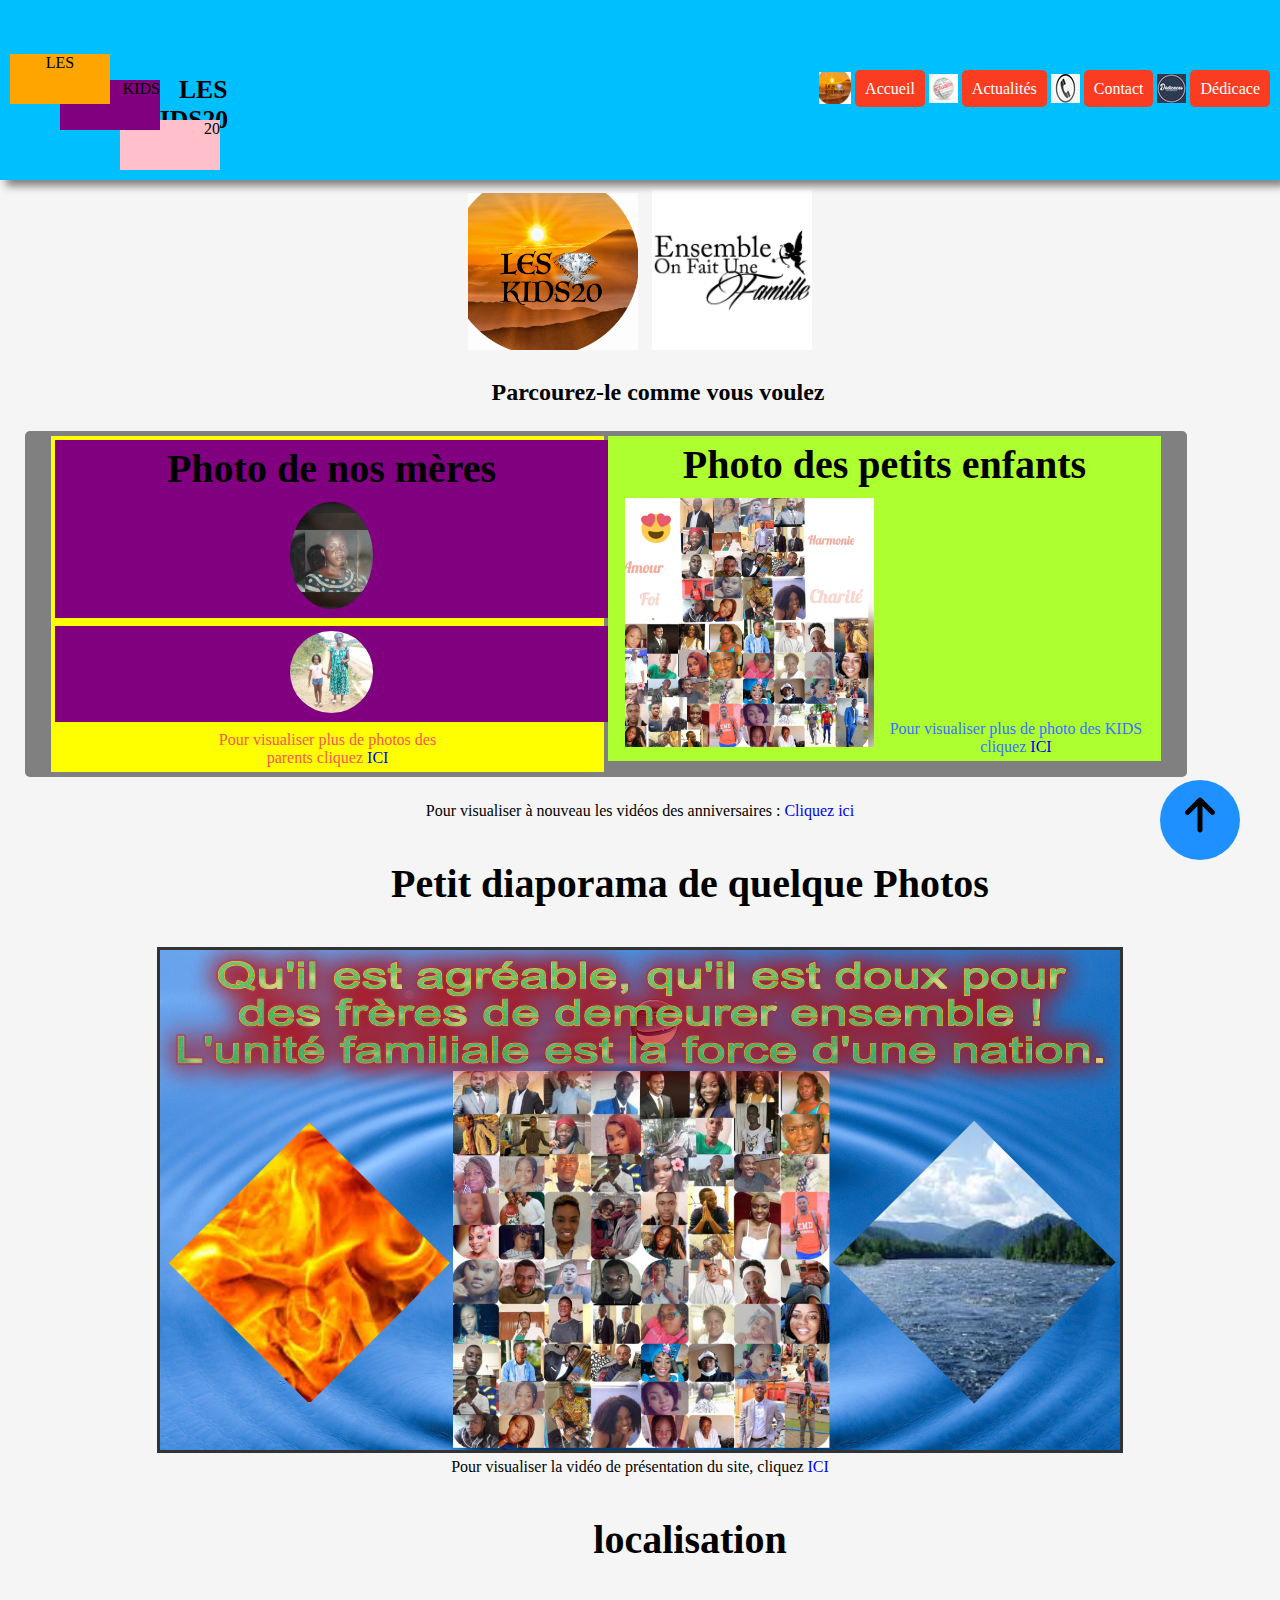
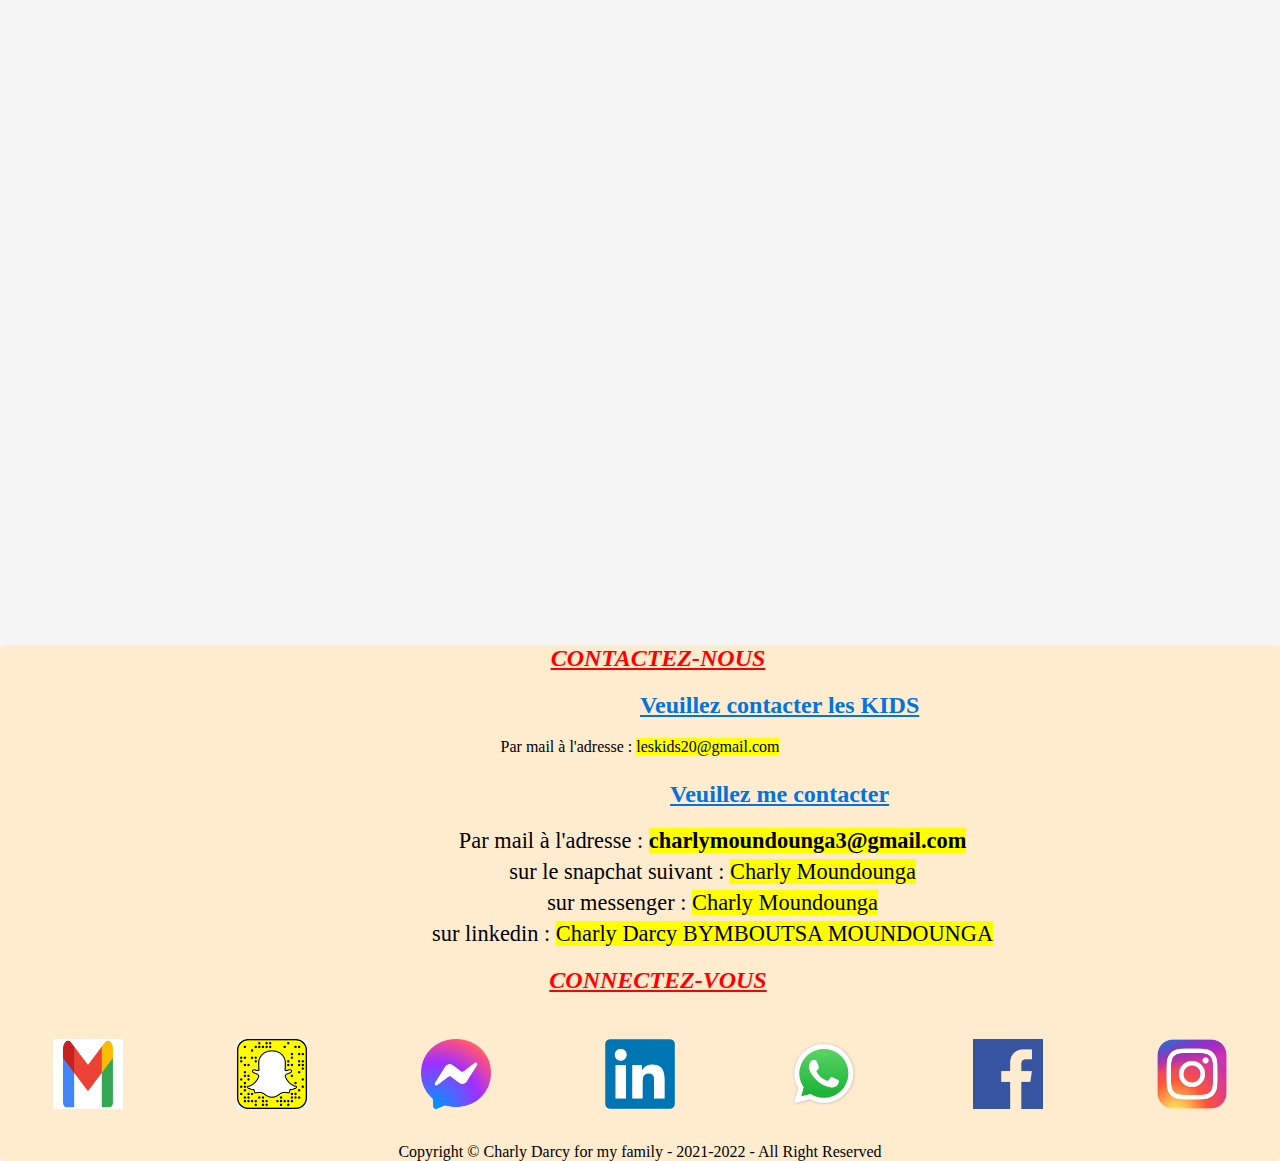
<file: index.html>
<!DOCTYPE html>
<html lang="fr-FR">
<head>
    <meta charset="UTF-8">
    <meta name="viewport" content="width=device=width, initial=scale=1.0">
    <meta name="Charly MOUNDOUNGA" content="Auteur ayant crée ce site web">
    <!--<meta http-equiv="refresh" content="5"> <! Pour rafraîchir la page toute les 5 secondes -->
    <title>LESKIDS20</title>
    <link rel="stylesheet" type="text/css" media="screen" href="menu.css">
    <link rel="icon"  type="image/gif" href="img/LOGO_KIDS20-FINAL.gif" sizes="32x32">
    <link rel="stylesheet" type="text/css" media="screen" href="style.css">
</head>
<body>

  <!-- Haut de page -->
    <header>
      <div id="myLogo">
        <div class="item-1">LES</div>
        <div class="item-2">KIDS</div>
        <div class="item-3">20</div>
        <h2>LES KIDS20</h2>
      </div>
        <nav class="menu-nav">
            <label for="myBurger">☰</label>
            <input type="checkbox" id="myBurger" name="myBurger">
            <ul id="myListe">
                <li class="btn" id="acc">
                    <a href="#">Accueil</a>
                </li>
                <li class="btn" id="act">
                    <a href="news.html">Actualités</a>
                </li>
                <li class="btn" id="con">
                    <a href="contact.html">Contact</a>
                </li>
                <li class="btn" id="de">
                    <a href="dedicace.html">Dédicace</a>
                </li>
            </ul>
        </nav>


    </header>  <!--Fin du haut de page-->

    <p class="img-logo"><img src="img/LOGO_KIDS20-FINAL.png" width="170" alt="Logo des KIDS20">
    <img src="img/accueil2.jpg" width="160" alt="Photo d'internet sur la famille"></p>

    <!-- Début de la SECTION-->
    <section>
        <article>
            <h2>Parcourez-le comme vous voulez</h2>

            <div id="content">
                <div class="leftbox">

                    <div class="annonce">
                        <h1>Photo de nos mères</h1>
                        <img class="img-annonce" src="img/IMG_0388.jpg" width="100" alt="Photo de maman Evelyne">
                    </div>
                    <div class="annonce">

                        <img class="img-annonce" src="img/IMG_01.JPG" width="100" alt="Photo de maman Jeanne">
                    </div>

                    <div class="plus">
                        <p class="parents">Pour visualiser plus de photos des parents cliquez <a href="https://github.com/BYMBOUTSA/img_famille/tree/master/img_parents" target="_blank">ICI</a></p>
                    </div>

                </div>

                <div class="rightbox">
                    <h1>Photo des petits enfants</h1>
                    <img class="img-rightbox" src="img/family_1.JPG" alt="Photo des KIDS20">

                    <div class="contenu">
                        <p class="KIDS">Pour visualiser plus de photo des KIDS cliquez <a href="https://github.com/BYMBOUTSA/img_famille/tree/master/img_petits_enfants" target="_blank">ICI</a></p>
                    </div>

                </div>

            </div>
        </article>
    </section> <!-- Fin de la SECTION-->



    <p>Pour visualiser à nouveau les vidéos des anniversaires : <a href="https://youtube.com/playlist?list=PLIM5QzxNxwEgUNnozGYIG23rQKV8yFKUz" target="_blank">Cliquez ici</a></p>


    <section>
        <article>
            <h3>Petit diaporama de quelque Photos</h3>

            <!--  Première méthode -->
          <div class="diaporama1">


          </div>


          <!-- Deuxième méthode -->
          <div class="diaporama2">

          </div>

           <p class="vidéo">Pour visualiser la vidéo de présentation du site, cliquez <a href="img/vidéo_présentation.mp4" target="_blank">ICI</a></p>
           <!-- <video width="560" height="320" controls>
               <source src="vidéo_présentation.mp4" type="video/mp4">
               <source src="vidéo_présentation.webm" type="video/webm">
               <source src="vidéo_présentation.ogv" type="video/ogg">
           </video> -->
        </article>
    </section>


    <section>
        <article>
            <h3>localisation</h3>
            <div class="position">
                <iframe src="https://www.google.com/maps/embed?pb=!4v1639252116855!6m8!1m7!1sENKgTtM0fpuJXaEdpxiaKw!2m2!1d43.68122680792519!2d7.22655756253564!3f180!4f0!5f0.5970117501821992" width="800" height="600" style="border:0;" allowfullscreen="" loading="lazy"></iframe>
            </div>
        </article>
    </section>


    <!-- Pied de page -->
    <footer class="foot">

        <h2 class="connexion">CONTACTEZ-NOUS</h2>
        <div>
            <h2 id="kids">Veuillez contacter les KIDS</h2>
            <p>Par mail à l'adresse : <mark>leskids20@gmail.com</mark> </p>
        </div>


        <div>
            <h2 class="fin">Veuillez me contacter</h2>
                <p class="mod">Par mail à l'adresse :  <mark><strong>charlymoundounga3@gmail.com</strong></mark> </p>
                <p class="mod">sur le snapchat suivant : <mark>Charly Moundounga</mark></p>
                <p class="mod">sur messenger : <mark>Charly Moundounga</mark></p>
                <p class="mod">sur linkedin : <mark>Charly Darcy BYMBOUTSA MOUNDOUNGA</mark> </p>
        </div>


        <h2 class="connexion">CONNECTEZ-VOUS</h2>
        <div id="logos">
            <a href="https://gmail.com" target="blank">
                <img src="img/logo_gmail.jpg" alt="logo de gmail" width="70" title="Logo de Gmail">
            </a>
            <a href="https://accounts.snapchat.com" target="blank">
                <img src="img/logo_snapchat.jpg" alt="logo de snapchat" width="70" title="Logo de Snapchat">
            </a>
            <a href="https://messenger.com" target="blank">
                <img src="img/logo_messenger.png" alt="logo de messenger" width="70" title="Logo de Messenger">
            </a>
            <a href="https://linkedin.com" target="blank">
                <img src="img/logo_linkedin.png" alt="logo de linkedin" width="70" title="Logo de Linkedin">
            </a>
            <a href="https://whatsapp.com" target="blank">
                <img src="img/logo_whatsapp.png" alt="logo de whatsapp" width="70" title="Logo de Whatsapp">
            </a>
            <a href="https://facebook.com" target="blank">
                <img src="img/logo_facebook.png" alt="logo de facebook" width="70" title="Logo de Facebook">
            </a>
            <a href="https://instagram.com" target="blank">
                <img src="img/logo_instagram.png" alt="logo d'instagram" width="70" title="Logo de Instagram">
            </a>
        </div>
        <p>Copyright &copy; Charly Darcy for my family - 2021-2022 - All Right Reserved</p>
    </footer>

    <div id="up"><a href="#myLogo"><img src="img/arrow-up-solid.svg" alt="image du logo de retour" /></a></div>
    
</body>
</html>
</file>
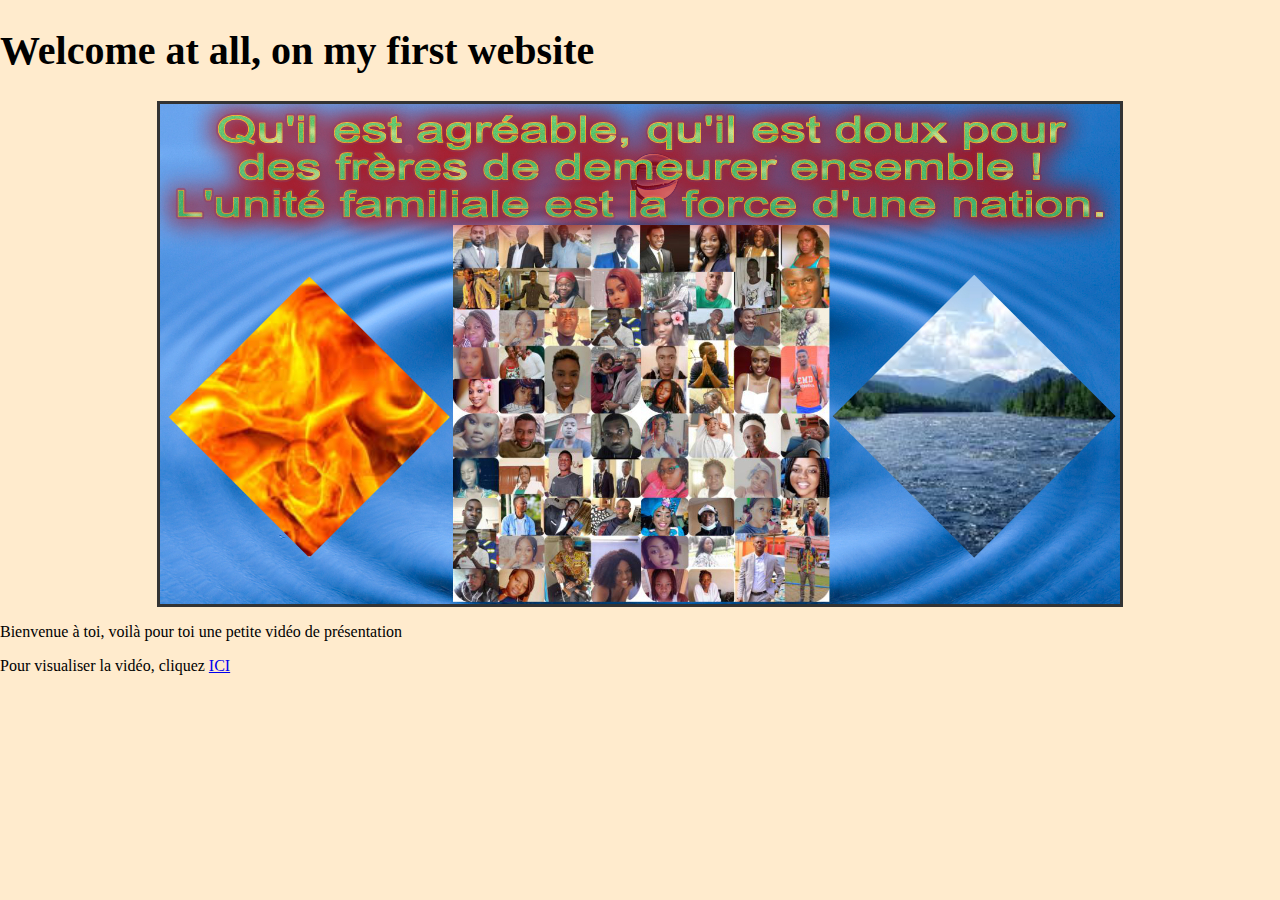
<file: accueil.html>
<!DOCTYPE html>
<html lang="fr-FR">
<head>
    <meta charset="UTF-8">
    <meta name="viewport" content="width=device=width, initial=scale=1.0">
    <meta name="Charly MOUNDOUNGA" content="Auteur ayant crée ce site web">
    <!-- <meta http-equiv="refresh" content="5"> <!--Pour rafraîchir la page toute les 5 secondes--> 
    <link rel="icon"  type="image/gif" href="img/LOGO KIDS20-FINAL.gif" sizes="32x32">
    <title>Accueil</title>
    <link rel="stylesheet" type="text/css" href="diapo.css">
</head>
<body>

    <h1>Welcome at all, on my first website</h1>

     <!--  Première méthode -->
   <div class="diaporama1">
       

   </div>


   <!-- Deuxième méthode -->
   <div class="diaporama2">
       
   </div>



    <p class="welcome">Bienvenue à toi, voilà pour toi une petite vidéo de présentation</p>
    <p class="vidéo">Pour visualiser la vidéo, cliquez <a href="img/vidéo_présentation.mp4" target="_blank">ICI</a></p> 
    <!-- <video width="560" height="320" controls>
        <source src="vidéo_présentation.mp4" type="video/mp4">        
        <source src="vidéo_présentation.webm" type="video/webm">
        <source src="vidéo_présentation.ogv" type="video/ogg">
    </video> -->

</body>
</html>
</file>
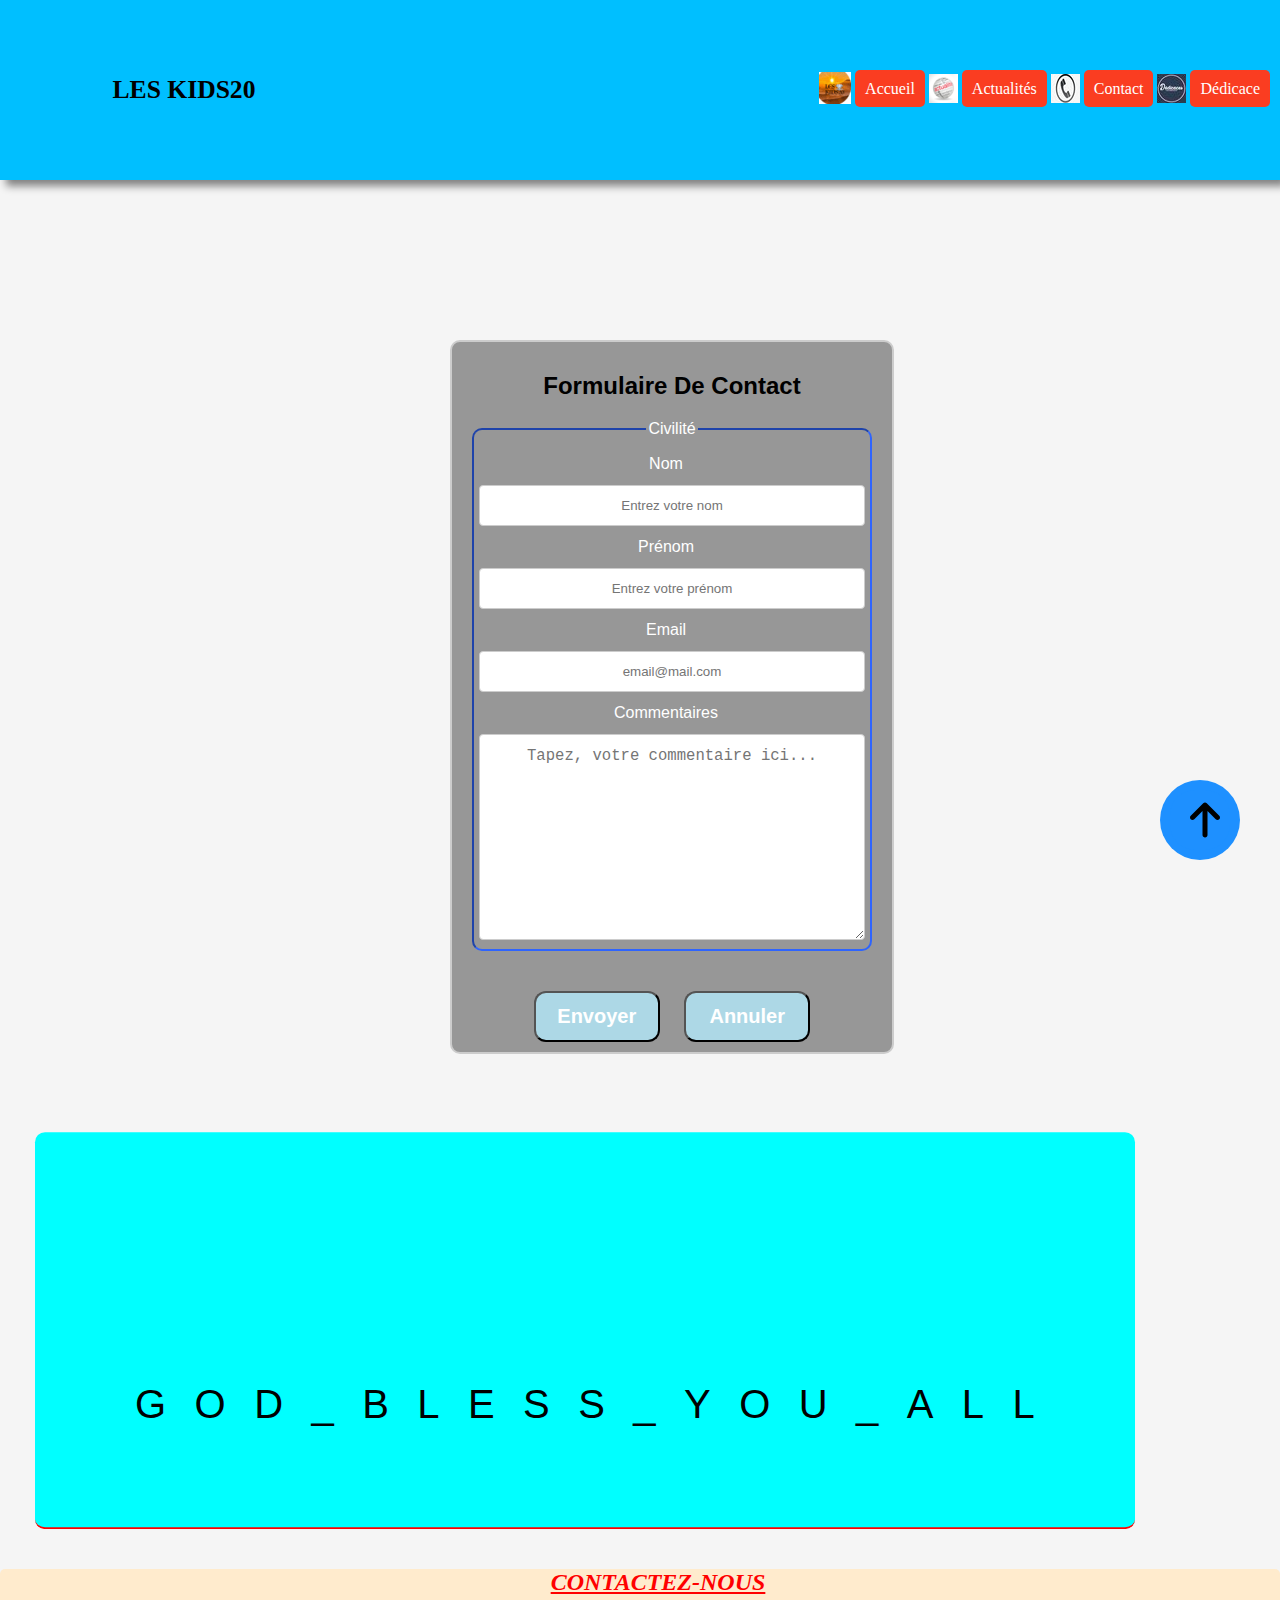
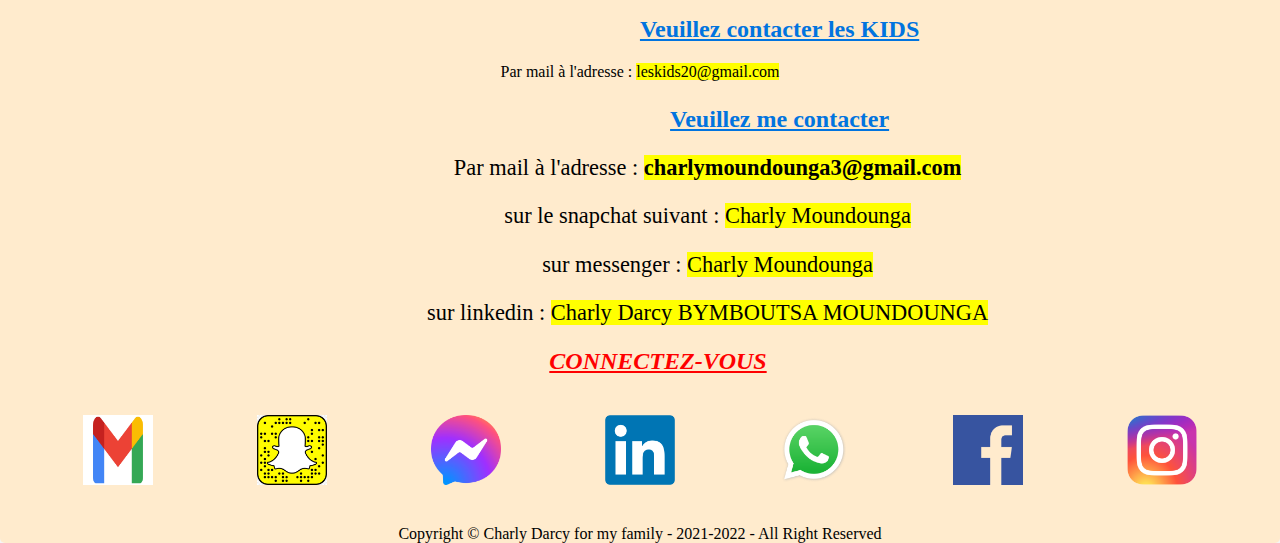
<file: contact.html>
<!DOCTYPE html>
<html lang="fr-FR">
<head>
    <meta charset="UTF-8">
    <meta name="viewport" content="width=device=width, initial=scale=1.0">
    <meta name="Charly MOUNDOUNGA" content="Auteur ayant crée ce site web">
    <!--<meta http-equiv="refresh" content="5"> <! Pour rafraîchir la page toute les 5 secondes -->
    <link rel="icon"  type="image/gif" href="img/LOGO_KIDS20-FINAL.gif" sizes="32x32">
    <title>Contactez-nous</title>
    <link rel="stylesheet" text="text/css" href="menu.css">
    <link rel="stylesheet" type="text/css" href="contact.css">
</head>
<body>

  <header>
    <div id="myLogo">
      <h2>LES KIDS20</h2>
    </div>
      <nav class="menu-nav">
          <label for="myBurger">☰</label>
          <input type="checkbox" id="myBurger" name="myBurger">
          <ul id="myListe">
              <li class="btn" id="acc">
                  <a href="#">Accueil</a>
              </li>
              <li class="btn" id="act">
                  <a href="news.html">Actualités</a>
              </li>
              <li class="btn" id="con">
                  <a href="contact.html">Contact</a>
              </li>
              <li class="btn" id="de">
                  <a href="dedicace.html">Dédicace</a>
              </li>
          </ul>
      </nav>

  </header>  <!--Fin du haut de page-->

    <!-- formulaire -->
    <div class="container">
        <form method="post" action="index.php">
          <h2 id="forml">Formulaire de Contact</h2>
          <fieldset>
            <legend>Civilité</legend>
            <label for="lastname">Nom</label>
            <input class="i" type="text" id="lastname" name="lastname" placeholder="Entrez votre nom" required><br>
            <label for="firstname">Prénom</label>
            <input class="i" type="text" id="firstname" name="firstname" placeholder="Entrez votre prénom" required><br>
            <label for="email">Email</label>
            <input class="i" type="email"  id="email" name="email" placeholder="email@mail.com" required><br>
            <label for="comment">Commentaires</label>
            <textarea id="comment" name="comment" rows="10" columns="30" placeholder="Tapez, votre commentaire ici..."></textarea>
          </fieldset>

          <!--<fieldset>
            <legend>Identifiants de connexion</legend>
            <label for="username">Nom d'utilisateur</label>
            <input class="i" type="text" id="username" name="usename" placeholder="Username..." required><br>
            <label for="password">Mot de passe</label>
            <input class="i" type="password" id="password" name="password" placeholder="Mot de passe..." required><br>
          </fieldset> -->

          <input type="submit" value="Envoyer"/>
          <input type="reset" value="Annuler"/>

          <!--<button type="submit">Envoyer</button>
          <button type="reset">Annuler<button> -->
      </form>
    </div>


   <aside>
        <ul class="bye">
            <li>G</li>
            <li>O</li>
            <li>D</li>
            <li>_</li>
            <li>B</li>
            <li>L</li>
            <li>E</li>
            <li>S</li>
            <li>S</li>
            <li>_</li>
            <li>Y</li>
            <li>O</li>
            <li>U</li>
            <li>_</li>
            <li>A</li>
            <li>L</li>
            <li>L</li>

        </ul>

    </aside>

    <footer class="foot">

        <h2 class="connexion">CONTACTEZ-NOUS</h2>
        <div>
            <h2 id="kids">Veuillez contacter les KIDS</h2>
            <p>Par mail à l'adresse : <mark>leskids20@gmail.com</mark> </p>
        </div>


        <div>
            <h2 class="fin">Veuillez me contacter</h2>
                <p class="mod">Par mail à l'adresse :  <mark><strong>charlymoundounga3@gmail.com</strong></mark> </p>
                <p class="mod">sur le snapchat suivant : <mark>Charly Moundounga</mark></p>
                <p class="mod">sur messenger : <mark>Charly Moundounga</mark></p>
                <p class="mod">sur linkedin : <mark>Charly Darcy BYMBOUTSA MOUNDOUNGA</mark> </p>
        </div>


        <h2 class="connexion">CONNECTEZ-VOUS</h2>
        <div id="logos">
            <a href="https://gmail.com" target="blank">
                <img src="img/logo_gmail.jpg" alt="logo de gmail" width="70" title="Logo de Gmail">
            </a>
            <a href="https://accounts.snapchat.com" target="blank">
                <img src="img/logo_snapchat.jpg" alt="logo de snapchat" width="70" title="Logo de Snapchat">
            </a>
            <a href="https://messenger.com" target="blank">
                <img src="img/logo_messenger.png" alt="logo de messenger" width="70" title="Logo de Messenger">
            </a>
            <a href="https://linkedin.com" target="blank">
                <img src="img/logo_linkedin.png" alt="logo de linkedin" width="70" title="Logo de Linkedin">
            </a>
            <a href="https://whatsapp.com" target="blank">
                <img src="img/logo_whatsapp.png" alt="logo de whatsapp" width="70" title="Logo de Whatsapp">
            </a>
            <a href="https://facebook.com" target="blank">
                <img src="img/logo_facebook.png" alt="logo de facebook" width="70" title="Logo de Facebook">
            </a>
            <a href="https://instagram.com" target="blank">
                <img src="img/logo_instagram.png" alt="logo d'instagram" width="70" title="Logo de Instagram">
            </a>
        </div>
        <p>Copyright &copy; Charly Darcy for my family - 2021-2022 - All Right Reserved</p>
    </footer>

    <div id="up"><a href="#myLogo"><img src="img/arrow-up-solid.svg" alt="image du logo de retour" /></a></div>
    
</body>
</html>
</file>
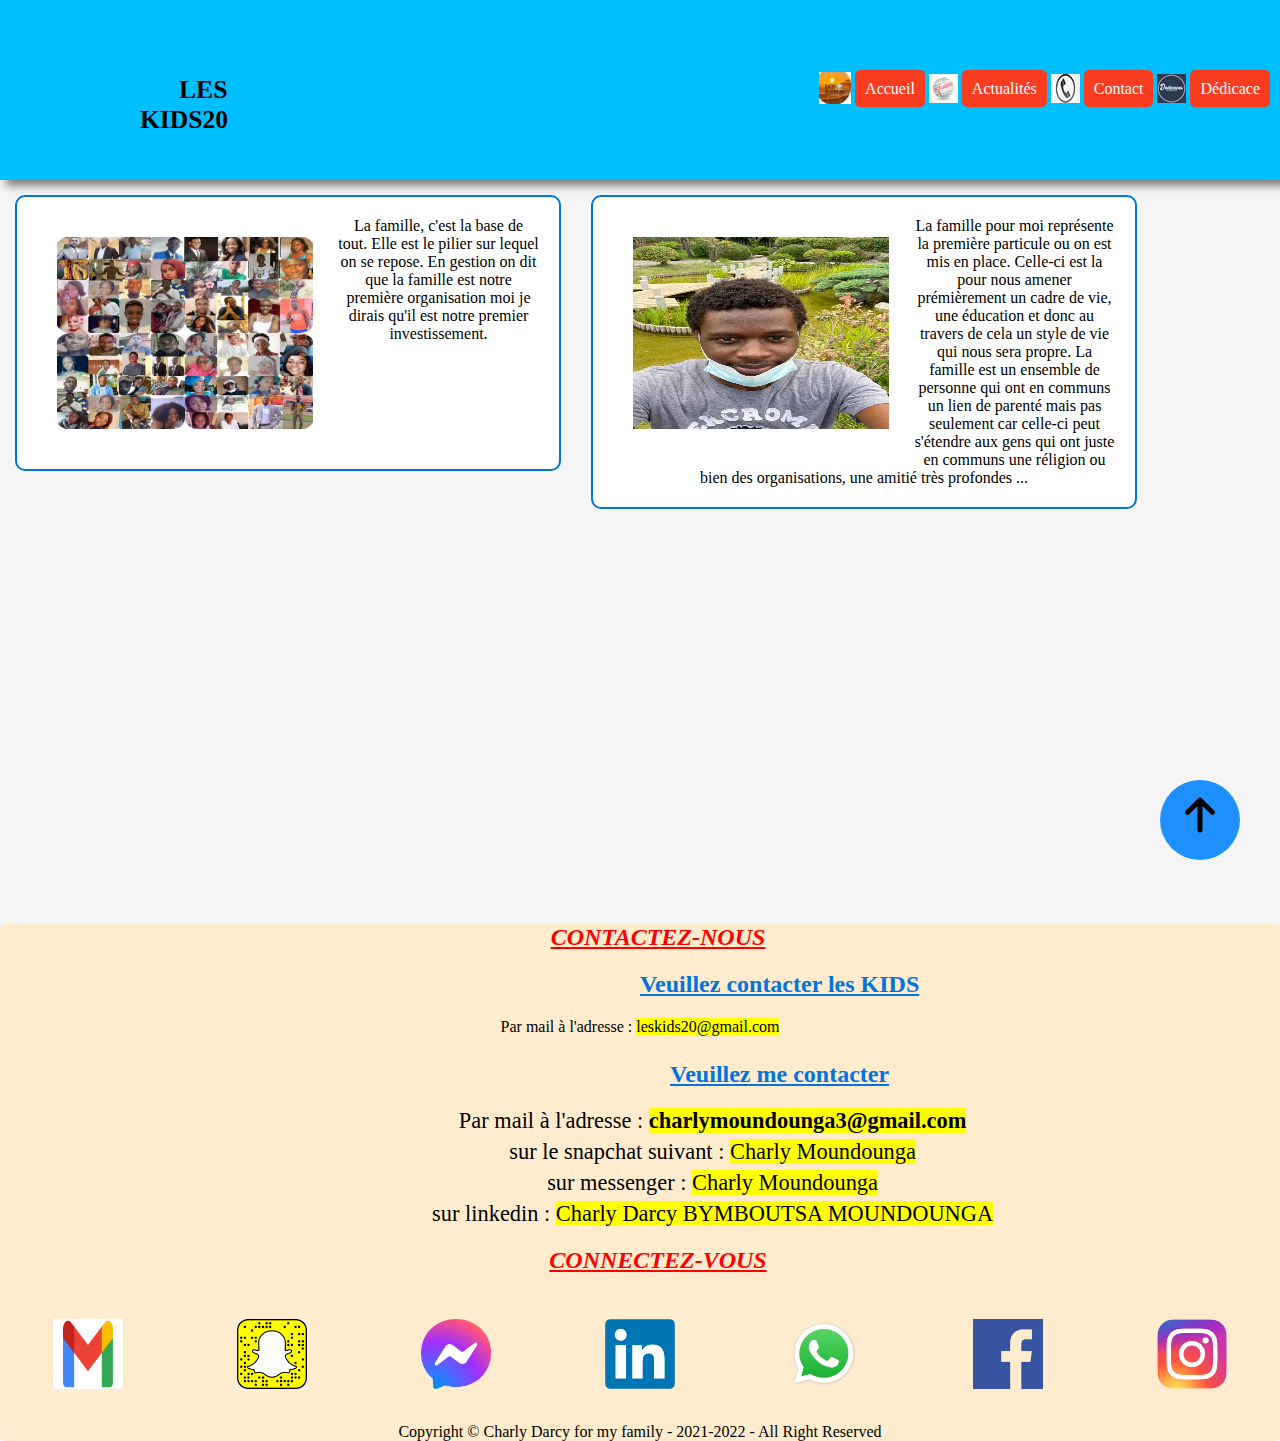
<file: dedicace.html>
<!DOCTYPE html>
<html lang="fr-FR">
<head>
    <meta charset="UTF-8">
    <meta name="viewport" content="width=device=width, initial=scale=1.0">
    <meta name="Charly MOUNDOUNGA" content="Auteur ayant crée ce site web">
    <!--<meta http-equiv="refresh" content="5"> <! Pour rafraîchir la page toute les 5 secondes -->
    <title>LESKIDS20</title>
    <link rel="stylesheet" type="text/css" href="menu.css">
    <link rel="icon"  type="image/gif" href="img/LOGO_KIDS20-FINAL.gif" sizes="32x32">
    <link rel="stylesheet" type="text/css" media="screen" href="style.css">
</head>
<body>

  <!-- Haut de page -->
  <header>
    <div id="myLogo">
      <h2>LES KIDS20</h2>
    </div>
      <nav class="menu-nav">
          <label for="myBurger">☰</label>
          <input type="checkbox" id="myBurger" name="myBurger">
          <ul id="myListe">
              <li class="btn" id="acc">
                  <a href="index.html">Accueil</a>
              </li>
              <li class="btn" id="act">
                  <a href="news.html">Actualités</a>
              </li>
              <li class="btn" id="con">
                  <a href="contact.html">Contact</a>
              </li>
              <li class="btn" id="de">
                  <a href="#">Dédicace</a>
              </li>
          </ul>
      </nav>

  </header>  <!--Fin du haut de page-->


    <!-- Début de la SECTION-->

    <section>
        <article class="famille">
            <img class="left" src="img/family.jpg" width="256" height="192" alt="Photos des KIDS">
            <p>La famille,  c'est la base de tout. Elle est le pilier sur lequel on se repose. En gestion on dit que la famille est notre première organisation moi je dirais qu'il est notre premier investissement.
            </p>
        </article>

    </section>

   <aside class="famille">
        <img class="left" src="img/IMG_2883.jpg" width="256" height="192" alt="Photos des KIDS">
            <p>La famille pour moi représente la première particule ou on est mis en place. Celle-ci est la pour nous amener prémièrement un cadre de vie, une éducation et donc au travers de cela un style de vie qui nous sera propre.
                La famille est un ensemble de personne qui ont en communs un lien de parenté mais pas seulement car celle-ci peut s'étendre aux gens qui ont juste en communs une réligion ou bien des organisations, une amitié très profondes ...
            </p>
    </aside>


    <!-- Pied de page -->
    <footer class="footer">

        <h2 class="connexion">CONTACTEZ-NOUS</h2>
        <div>
            <h2 id="kids">Veuillez contacter les KIDS</h2>
            <p>Par mail à l'adresse : <mark>leskids20@gmail.com</mark> </p>
        </div>


        <div>
            <h2 class="fin">Veuillez me contacter</h2>
                <p class="mod">Par mail à l'adresse :  <mark><strong>charlymoundounga3@gmail.com</strong></mark> </p>
                <p class="mod">sur le snapchat suivant : <mark>Charly Moundounga</mark></p>
                <p class="mod">sur messenger : <mark>Charly Moundounga</mark></p>
                <p class="mod">sur linkedin : <mark>Charly Darcy BYMBOUTSA MOUNDOUNGA</mark> </p>
        </div>


        <h2 class="connexion">CONNECTEZ-VOUS</h2>
        <div id="logos">
            <a href="https://gmail.com" target="blank">
                <img src="img/logo_gmail.jpg" alt="logo de gmail" width="70" title="Logo de Gmail">
            </a>
            <a href="https://accounts.snapchat.com" target="blank">
                <img src="img/logo_snapchat.jpg" alt="logo de snapchat" width="70" title="Logo de Snapchat">
            </a>
            <a href="https://messenger.com" target="blank">
                <img src="img/logo_messenger.png" alt="logo de messenger" width="70" title="Logo de Messenger">
            </a>
            <a href="https://linkedin.com" target="blank">
                <img src="img/logo_linkedin.png" alt="logo de linkedin" width="70" title="Logo de Linkedin">
            </a>
            <a href="https://whatsapp.com" target="blank">
                <img src="img/logo_whatsapp.png" alt="logo de whatsapp" width="70" title="Logo de Whatsapp">
            </a>
            <a href="https://facebook.com" target="blank">
                <img src="img/logo_facebook.png" alt="logo de facebook" width="70" title="Logo de Facebook">
            </a>
            <a href="https://instagram.com" target="blank">
                <img src="img/logo_instagram.png" alt="logo d'instagram" width="70" title="Logo de Instagram">
            </a>
        </div>
        <p>Copyright &copy; Charly Darcy for my family - 2021-2022 - All Right Reserved</p>
    </footer>

    <div id="up"><a href="#myLogo"><img src="img/arrow-up-solid.svg" alt="image du logo de retour" /></a></div>

</body>
</html>
</file>
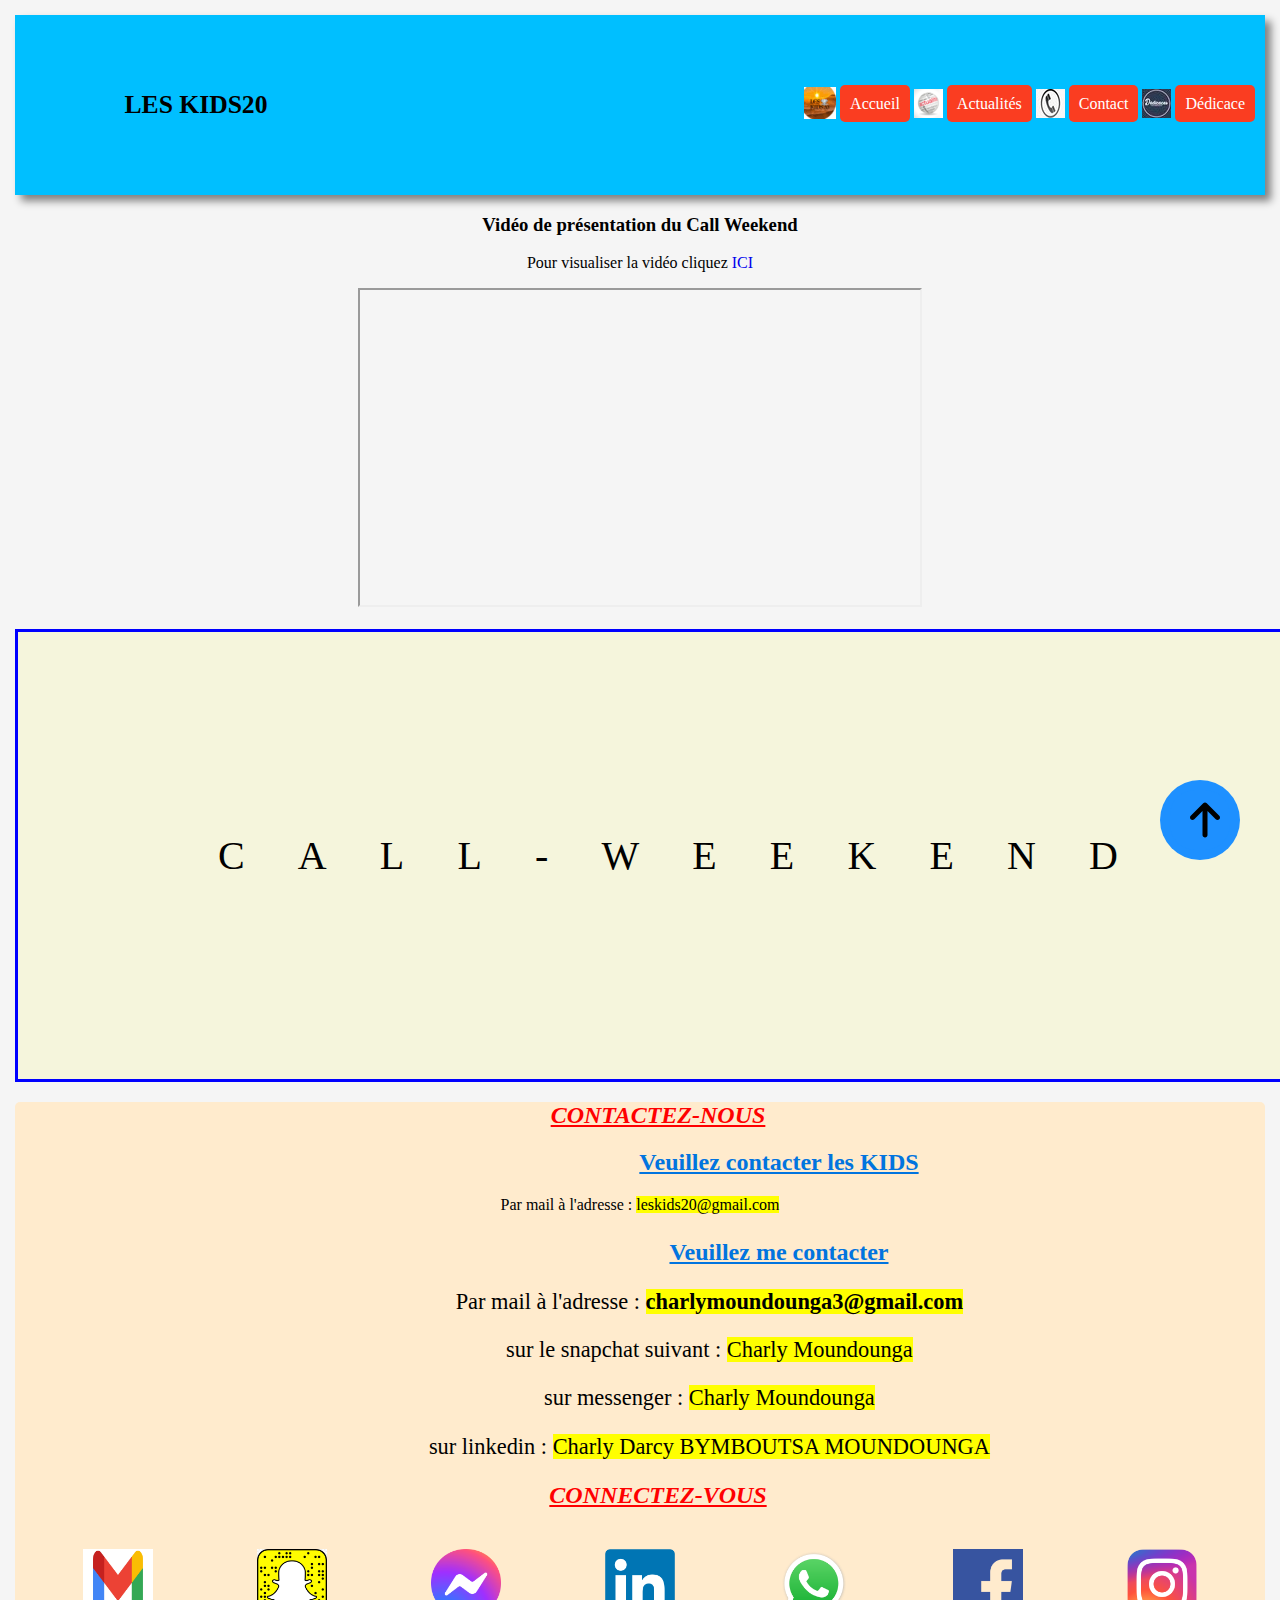
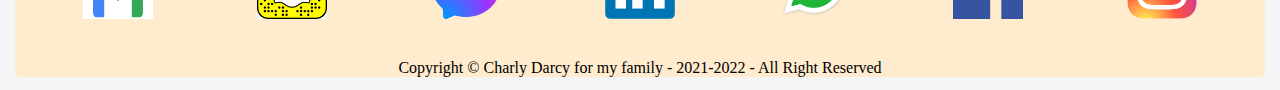
<file: news.html>
<!DOCTYPE html>
<html lang="fr-FR">
<head>
     <meta charset="UTF-8">
    <meta name="viewport" content="width=device=width, initial=scale=1.0">
    <meta name="Charly MOUNDOUNGA" content="Auteur ayant crée ce site web">
    <!--<meta http-equiv="refresh" content="5"> <! Pour rafraîchir la page toute les 5 secondes -->
    <link rel="icon"  type="image/gif" href="img/LOGO_KIDS20-FINAL.gif" sizes="32x32">
    <title>Actus</title>
    <link rel="stylesheet" type="text/css" href="menu.css">
    <link rel="stylesheet" type="text/css" href="clignottement.css">
</head>
<body>

  <header>
    <div id="myLogo">
      <h2>LES KIDS20</h2>
    </div>
      <nav class="menu-nav">
          <label for="myBurger">☰</label>
          <input type="checkbox" id="myBurger" name="myBurger">
          <ul id="myListe">
              <li class="btn" id="acc">
                  <a href="index.html">Accueil</a>
              </li>
              <li class="btn" id="act">
                  <a href="#">Actualités</a>
              </li>
              <li class="btn" id="con">
                  <a href="contact.html">Contact</a>
              </li>
              <li class="btn" id="de">
                  <a href="dedicace.html">Dédicace</a>
              </li>
          </ul>
      </nav>

  </header>



    <section>
        <article class="center">
            <h3>Vidéo de présentation du Call Weekend</h3>
            <p class="présentation">Pour visualiser la vidéo cliquez <a href="https://youtu.be/Mn9uMhGa20c" target="_blank">ICI</a></p>
            <iframe width="560" height="315" src="https://www.youtube.com/embed/Mn9uMhGa20c" title="YouTube video player" allow="accelerometer; autoplay; clipboard-write; encrypted-media; gyroscope; picture-in-picture" allowfullscreen></iframe>
        </article>
    </section>



    <aside>

        <ul class="change">
            <li>C</li>
            <li>A</li>
            <li>L</li>
            <li>L</li>
            <li>- </li>
            <li>W</li>
            <li>E</li>
            <li>E</li>
            <li>K</li>
            <li>E</li>
            <li>N</li>
            <li>D</li>
        </ul>
    </aside>

    <footer class="foot">

        <h2 class="connexion">CONTACTEZ-NOUS</h2>
        <div>
            <h2 id="kids">Veuillez contacter les KIDS</h2>
            <p>Par mail à l'adresse : <mark>leskids20@gmail.com</mark> </p>
        </div>


        <div>
            <h2 class="fin">Veuillez me contacter</h2>
                <p class="mod">Par mail à l'adresse :  <mark><strong>charlymoundounga3@gmail.com</strong></mark> </p>
                <p class="mod">sur le snapchat suivant : <mark>Charly Moundounga</mark></p>
                <p class="mod">sur messenger : <mark>Charly Moundounga</mark></p>
                <p class="mod">sur linkedin : <mark>Charly Darcy BYMBOUTSA MOUNDOUNGA</mark> </p>
        </div>


        <h2 class="connexion">CONNECTEZ-VOUS</h2>
        <div id="logos">
            <a href="https://gmail.com" target="blank">
                <img src="img/logo_gmail.jpg" alt="logo de gmail" width="70" title="Logo de Gmail">
            </a>
            <a href="https://accounts.snapchat.com" target="blank">
                <img src="img/logo_snapchat.jpg" alt="logo de snapchat" width="70" title="Logo de Snapchat">
            </a>
            <a href="https://messenger.com" target="blank">
                <img src="img/logo_messenger.png" alt="logo de messenger" width="70" title="Logo de Messenger">
            </a>
            <a href="https://linkedin.com" target="blank">
                <img src="img/logo_linkedin.png" alt="logo de linkedin" width="70" title="Logo de Linkedin">
            </a>
            <a href="https://whatsapp.com" target="blank">
                <img src="img/logo_whatsapp.png" alt="logo de whatsapp" width="70" title="Logo de Whatsapp">
            </a>
            <a href="https://facebook.com" target="blank">
                <img src="img/logo_facebook.png" alt="logo de facebook" width="70" title="Logo de Facebook">
            </a>
            <a href="https://instagram.com" target="blank">
                <img src="img/logo_instagram.png" alt="logo d'instagram" width="70" title="Logo de Instagram">
            </a>
        </div>
        <p>Copyright &copy; Charly Darcy for my family - 2021-2022 - All Right Reserved</p>
    </footer>

    <div id="up"><a href="#myLogo"><img src="img/arrow-up-solid.svg" alt="image du logo de retour" /></a></div>

</body>
</html>
</file>
<file: menu.css>
/* Feuille de style de chacun des en-têtes de tous les fichiers html */

/* Importation d'une font */
@import url('https://fonts.googleapis.com/css2?family=Gloria+Hallelujah&family=Lobster&family=Roboto+Condensed:wght@300&display=swap');


/* Reset du BODY */
body {
    /*padding: 15px;*/
    margin: 0px;
    padding: 0px;
    width: 100%;
    background-color: whitesmoke;
    font-family: Georgia, 'Times New Roman', Times, serif;
    box-sizing: border-box;
}

header{
    box-sizing: border-box;
    position: relative;
    width: 100%;
    top: 0px;
    left: 0px;
    height: 20vh;
    background-color: #00BFFF;
    padding: 10px;
    box-shadow: 6px 6px 8px gray;
    z-index: 10;
    display: flex;
    justify-content: space-between;
    flex-flow: row wrap;
    align-items: center;
    text-align: center;
}

/* Dimensionne le bloc DIV qui contient le H1 */
header div {
    box-sizing: border-box;
    width: 20%;
    padding: 0px;
}

/* Je mets en forme le H2 du HEADER */
header div h2{
    text-align: center;
    font-family: 'Libre Baskerville', serif;
    font-size: 1.6em;
    font-weight: bolder;
    max-height: 0.4em;
    padding: 0 0 20px 0;
    margin-left: 6rem;
}

/* Gestion des divs contenant des items */
.item-1  {
    position: absolute;
    width: 100px;
    z-index: 3;
    height: 50px;
    background: #FFA500;
}

.item-2 {
    position: absolute;
    width: 100px;
    z-index: 2;
    height: 50px;
    background: #800080;
    top: 80px;
    left: 60px;
    text-align: right;
}

.item-3 {
    position: absolute;
    width: 100px;
    height: 50px;
    z-index: 1;
    background: #FFC0CB;
    top: 120px;
    left: 120px;
    text-align: end;
}


/* Gestion de la balise contenant en haut SVP */

#up a {
    position: fixed;
    width: 40px;
    height: 40px;
    bottom: 50px;
    right: 50px;
    background-color: #1E90FF;
    color: #fff;
    /*font-weight: bold;*/
    border-radius: 25px;
    padding: 10px;
    display: flex;
    align-items: center;
    justify-content: center;
}

#up a:hover {
    background-color: #fff;
    color: #58ACFA;
    border: 1px solid #58ACFA;
    text-decoration: underline;
}

#up {
  position: fixed;
  bottom: 40px;
  right: 40px;
  width: 80px;
  height: 80px;
  border-radius: 40px;
  background:  #1E90FF;
  display: flex;
  align-items: center;
  justify-content: center;
}


#up img {
    position: fixed;
    bottom: 60px;
    right: 60px;
    width: 30px;
}



/*********************************/
/* Gestion du menu de navigation */
/*********************************/
nav.menu-nav ul li.btn {
    display: inline-block;
}

nav.menu-nav ul li.btn {
    list-style-type: none;
}

nav.menu-nav ul li.btn a {
    color: #ffffff;
    background-color: #FA3D21;
    text-decoration: none;
    padding: 10px;
    border-radius: 5px;
}


nav.menu-nav ul li.btn:hover a {
    color: #FA3D21;
    background-color: white;
    text-decoration: underline;
    transition: 0.3s all;
    border-radius: 20px;
}

/****************************************************/
/*        Suite de la gestion du menu nav           */
/****************************************************/


/* Pour changer la couleur du menu du Burger et agrandir le logo du Burger */
header nav label{
    font-size: 2.8em;
    font-weight: bold;
    color: blue;
    margin: 0 1em 0 0;
}

/* Pour changer le curseur en pointeur */
header nav label:hover{
    cursor: pointer;
}

/* Lorsque je suis en mode plein écran je masque le Label */
header nav label{
    display: none;
}


/* Pour jouer avec le type d'agffichage de notre Menu */
/*#myListe {
    display: none;
}*/

#myBurger {
    display: none;
}


#myBurger:checked ~ #myListe {
    display: block;
}


/*###################################################*/
/*              Gestion des pseudos éléments         */
/*###################################################*/

/* Gestion du pseudo élément de l'accueil */
#acc::before {
    content: url("img/LOGO_KIDS20-FINAL.gif");
    vertical-align: middle;
    display: inline-block;
}

/* Gestion du pseudo élément de l'actualité */
#act::before {
    content: url(img/icon_news.png);
    vertical-align: middle;
    display: inline-block;
}

/* Gestion du pseudo élément du contact */
#con::before {
    content: url("img/icon_contact.jpg");
    vertical-align: middle;
    display: inline-block;
}

/* Gestion du pseudo élément de la dédicace */
#de::before {
    content: url("img/icon_dédicace.jpg");
    vertical-align: middle;
    display: inline-block;
}


/****************************/
/* Gestion du pied de page **/
/***************************/

/* Gestion de a balise H2 contenu dans le pied de page */
.connexion {
    position: relative;
    text-decoration: underline;
    text-indent: 1.5em;
    color: red;
    font-style: italic;
}

* {
    text-decoration: none;
    text-align: center;
}

/* Gestion du div contenu dans notre pied de page */
#logos{
    word-spacing: 100px;
    padding: 20px;

}

.fin {
    position: relative;
    margin-top: 25px;
    padding: 0px;
    left: 2%;
    text-decoration: underline;
    color: #0174DF;
    text-indent: 9.5em;
}

.mod{
    position: relative;
    width: 80%;
    left: 4%;
    padding-left: 10px;
    font-size: 1.4em;
    text-indent: 12em;
}

#kids {
    position: relative;
    text-decoration: underline;
    text-indent: 9.5em;
    color: #0174DF;
    left: 2%;
}

.foot {
    position: relative;
    width: 100%;
    background-color: blanchedalmond;
    border-radius:  5px;
    text-align: center;
    top: 2vh;
}


/* Pied de page de dédicace.html */
.footer {
    clear: both;
    position: relative;
    width: 100%;
    background-color: blanchedalmond;
    border-radius:  5px;
    text-align: center;
    top: 400px;
}
</file>
<file: style.css>
/* Feuille de style de index.html et dedicace.html */

.img-logo {
  position: relative;
  text-align: center;
}

div#content{
    background-color: grey;
    padding: 5px;
    border-radius: 5px;
    width: 90%;
    left: 5%;
    margin: 25px;
}

div#content div{
    display: inline-block;
    width: 48%;
}

div#content div h1, img, p {
    margin: 5px;
}

div#content div.leftbox {
    background-color: yellow;
    vertical-align: top;
}

div#content div.rightbox {
    background-color: greenyellow;

}

div#content div.annonce {
    background-color: purple;
    width: 100%;
    margin: 4px;

}

div.annonce img{
    border-radius: 50%;
}




 h1.welcome {
    text-align: center;
    list-style: none;
    font-size: 40px;
    animation:flash 1.5s infinite;
    font-family: 'Gloria Hallelujah', cursive;
}

@keyframes flash {
    50%{
        color: red;
        text-shadow: 0 0 2px;
    }
    60%{
        color: blue;
        text-shadow: 0 0 2px; /*permet d'ajouter un effet de subrillance sur notre contenu */
    }
}

/*Pour affecter à chaque caractère une animation*/
/*h1.welcome:nth-child(1) {
    animation-delay: .1s;
}
h1.welcome:nth-child(2) {
    animation-delay: .2s;
}
h1.welcome:nth-child(3) {
    animation-delay: .3s;
}
h1.welcome:nth-child(4) {
    animation-delay: .4s;
}
h1.welcome:nth-child(5) {
    animation-delay: .5s;
}
h1.welcome:nth-child(6) {
    animation-delay: .6s;
}
h1.welcome:nth-child(7) {
    animation-delay: .7s;
}
h1.welcome:nth-child(8) {
    animation-delay: .8s;
}
h1.welcome:nth-child(9) {
    animation-delay: .9s;
}
h1.welcome:nth-child(10) {
    animation-delay: 1s;
}
h1.welcome:nth-child(11) {
    animation-delay: 1.1s;
}
h1.welcome:nth-child(12) {
    animation-delay: 1.2s;
}
h1.welcome:nth-child(13) {
    animation-delay: 1.3s;
}
h1.welcome:nth-child(14) {
    animation-delay: 1.4s;
}
h1.welcome:nth-child(15) {
    animation-delay: 1.5s;
}
h1.welcome:nth-child(16) {
    animation-delay: 1.6s;
}
h1.welcome:nth-child(17) {
    animation-delay: 1.7s;
}
h1.welcome:nth-child(18) {
    animation-delay: 1.8s;
}
h1.welcome:nth-child(19) {
    animation-delay: 1.9s;
}
h1.welcome:nth-child(20) {
    animation-delay: 2s;
}
h1.welcome:nth-child(21) {
    animation-delay: 2.1s;
}
h1.welcome:nth-child(22) {
    animation-delay: 2.2s;
}
h1.welcome:nth-child(23) {
    animation-delay: 2.3s;
}
h1.welcome:nth-child(24) {
    animation-delay: 2.4s;
}
h1.welcome:nth-child(25) {
    animation-delay: 2.5s;
}
h1.welcome:nth-child(26) {
    animation-delay: 2.6s;
}
h1.welcome:nth-child(27) {
    animation-delay: 2.7s;
}
h1.welcome:nth-child(28) {
    animation-delay: 2.8s;
}
h1.welcome:nth-child(29) {
    animation-delay: 2.9s;
}*/


h2 {
    text-indent: 1.5em;
}

h1 {
    list-style: none;
    font-size: 40px;
    animation:flash1 1.5s infinite;
}

@keyframes flash1 {
    50%{
        color: white;
    }
}


/* Gestion du HEADER */
/*header {
    position: relative;
    width: 100%;
    text-align: center;
    /*left: 10%;
    overflow: auto;*/
}


p {
    font-size: 1.4em;
    font-weight: bolder;
    text-align: center;
    color: black;
}

.parents {
    color: #FA565C;
}

.KIDS {
    color: #3873FF;
}


/* Gestion du diaporama */
.diaporama1 {
    margin: 0 auto;
    width: 960px;
    height: 500px;
    border: 3px solid #333;
    background-image: url("img/img.jpg");

    -webkit-animation-name: diapo1;
    -webkit-animation-duration: 20s;
    -webkit-animation-timing-function: linear;
    -webkit-animation-iteration-count: infinite;
    -webkit-animation-direction: normal;

    -moz-animation-name: diapo1;
    -moz-animation-duration: 10s;
    -moz-animation-timing-function: linear;
    -moz-animation-iteration-count: infinite;
    -moz-animation-direction: normal;

    animation-name: diapo1;
    animation-duration: 10s;
    animation-timing-function: linear;
    animation-iteration-count: infinite;
    animation-direction: normal;
}

@-webkit-keyframes diapo1 {
    0%{background-image: url("img/img.jpg");}
    33%{background-image: url("img/img_1.jpg");}
    66%{background-image: url("img/img_2.jpg");}
}

@-moz-keyframes diapo1 {
    0%{background-image: url("img/img.jpg");}
    33%{background-image: url("img/img_1.jpg");}
    66%{background-image: url("img/img_2.jpg");}
}

@keyframes diapo1 {
    0%{background-image: url("img/img.jpg");}
    33%{background-image: url("img/img_1.jpg");}
    66%{background-image: url("img/img_2.jpg");}
}

/* .diaporama2 {
    margin: 0 auto;
    width: 960px;
    height: 500px;
    border: 3px solid #333;
    background-image: url("img/img12.jpg");

    -webkit-animation-name: diapo2;
    -webkit-animation-duration: 12s;
    -webkit-animation-timing-function: linear;
    -webkit-animation-iteration-count: infinite;
    -webkit-animation-direction: normal;

    -moz-animation-name: diapo2;
    -moz-animation-duration: 12s;
    -moz-animation-timing-function: linear;
    -moz-animation-iteration-count: infinite;
    -moz-animation-direction: normal;

    animation-name: diapo2;
    animation-duration: 12s;
    animation-timing-function: linear;
    animation-iteration-count: infinite;
    animation-direction: normal;

}

@-webkit-keyframes diapo2 {
    0%{background-position: 0px 0px;}
    2%{background-position: 0px 0px;}
    31%{background-position: -960px 0px;}
    35%{background-position: -960px 0px;}
    64%{background-position: -1920px 0px;}
    68%{background-position: -1920px 0px;}
    98%{background-position: -2880px 0px;}
    100%{background-position: -2880px 0px;}
}

@-moz-keyframes diapo2 {
    0%{background-position: 0px 0px;}
    2%{background-position: 0px 0px;}
    31%{background-position: -960px 0px;}
    35%{background-position: -960px 0px;}
    64%{background-position: -1920px 0px;}
    68%{background-position: -1920px 0px;}
    98%{background-position: -2880px 0px;}
    100%{background-position: -2880px 0px;}
}

@keyframes diapo2 {
    0%{background-position: 0px 0px;}
    2%{background-position: 0px 0px;}
    31%{background-position: -960px 0px;}
    35%{background-position: -960px 0px;}
    64%{background-position: -1920px 0px;}
    68%{background-position: -1920px 0px;}
    98%{background-position: -2880px 0px;}
    100%{background-position: -2880px 0px;}
} */

h3 {
    text-indent: 2.5em;
    list-style: none;
    font-size: 40px;
    animation:flash 1.5s infinite ;
}

@keyframes flash {
    50%{
        color: red;
        text-shadow: 0 0 5px;
    }
    70%{
        color: green;
        text-shadow: 0 0 5px;
    }
}


p a{
    list-style: none;
    animation:flash1 1.5s infinite ;
}

@keyframes flash1 {
    50%{
        color: red;
    }
    60%{
        color: yellow;
    }
}


/* Gestion des images */
.img-annonce {
  width: 15%;
}

.img-rightbox {
  width: 45%;
}


/* Gestion de la SECTION contenant la classe RIGHT et LEFT de dedicace.html*/
.left {
    margin-bottom: 20px;
    padding: 10px;
    margin: 15px;
    float: left;
}


/*.clear {
    clear: both;
}*/

aside {
    display: inline-block;
    width: 450px;
    text-align: center;
    background-color: rgba(255, 255, 255, .8);
    border-radius: 20px;
    padding: 5px;
    margin-bottom: 10px;
    float: right;
    border: 2px solid #0174DF;
}

.famille {
    width: 40%;
    background-color: #fff;
    border-radius: 10px;
    border: 2px solid #0174DF;
    float: left;
    margin: 15px;
    padding: 15px;
}



/* Gestion de la SECTION contenant la classe POSITION */
.position {
    width: 50%;
    margin: 0 auto;
}




/*******************************************/
/* Section de gestion des medias queries */
/*****************************************/
/* Règles CSS pour les écrans inférieurs à 576px */
@media (max-width: 576px) {
    #myListe{
        display: none;
    }

    header nav label{
        display: block;
        box-sizing: border-box;
    }
    header nav label:hover{
        cursor: pointer;
    }
    /* Si myBurger coché: on active le mode FLEX */
    #myBurger[type=checkbox]:checked ~ #myListe{
        display: block;
        /*background-color: red;*/
        width: 100%;
        height: 17vh;
        margin: 0 1em 1em 0;
        position: relative;
        /*left: 60vw;*/
        top: 26vh;
    }
}

/* Règles CSS pour les écrans inférieurs à 768px */
@media (max-width: 768px) {

}

/* Règles CSS pour les écrans inférieurs à 992px */
@media (max-width: 992px){

    #myListe{
        display: none;
    }

    header nav label{
        display: block;
        box-sizing: border-box;
    }
    header nav label:hover{
        cursor: pointer;
    }
    /* Si myBurger coché: on active le mode FLEX */
    #myBurger[type=checkbox]:checked ~ #myListe{
        display: block;
        /*background-color: cadetblue;*/
        width: 85%;
        height: 17vh;
        margin: 0 1em 1em 0;
        position: relative;
        /*left: 60vw;*/
        top: 6vh;
    }

    /* Si myBurger coché: Les items du menu principal */
    /* sont centrés en mode FLEX */
    /*#myListe li{
        flex-direction: column;
        text-align: center;
        /*margin: 1.6em 0 1.2em 0;*/
        /*border-bottom: 1px solid whitesmoke;*/
    }
    /*#myListe li a{
        width: 10em;
        margin: 0 0 1em 0;
    }
    #myListe li a:hover{
        cursor: pointer;
        background-color: whitesmoke;
        color: cadetblue;
    }*/

}

/* Règles CSS pour les écrans inférieurs à 1200px */
@media (max-width: 1200px) {

}
</file>
<file: diapo.css>
body {
    /*padding: 15px;*/ 
    margin: 0px;
    padding: 0px;
    width: 100%;
} 

.diaporama1 {
    margin: 0 auto;
    width: 960px;
    height: 500px;
    border: 3px solid #333;
    background-image: url("img/img.jpg");

    -webkit-animation-name: diapo1;
    -webkit-animation-duration: 20s;
    -webkit-animation-timing-function: linear;
    -webkit-animation-iteration-count: infinite;
    -webkit-animation-direction: normal;

    -moz-animation-name: diapo1;
    -moz-animation-duration: 10s;
    -moz-animation-timing-function: linear;
    -moz-animation-iteration-count: infinite;
    -moz-animation-direction: normal;

    animation-name: diapo1;
    animation-duration: 10s;
    animation-timing-function: linear;
    animation-iteration-count: infinite;
    animation-direction: normal;

}

@-webkit-keyframes diapo1 {
    0%{background-image: url("img/img.jpg");}
    33%{background-image: url("img/img_1.jpg");}
    66%{background-image: url("img/img_2.jpg");}

}

@-moz-keyframes diapo1 {
    0%{background-image: url("img/img.jpg");}
    33%{background-image: url("img/img_1.jpg");}
    66%{background-image: url("img/img_2.jpg");}

}

@keyframes diapo1 {
    0%{background-image: url("img/img.jpg");}
    33%{background-image: url("img/img_1.jpg");}
    66%{background-image: url("img/img_2.jpg");}
}

/* .diaporama2 {
    margin: 0 auto;
    width: 960px;
    height: 500px;
    border: 3px solid #333;
    background-image: url("img/img12.jpg");

    -webkit-animation-name: diapo2;
    -webkit-animation-duration: 12s;
    -webkit-animation-timing-function: linear;
    -webkit-animation-iteration-count: infinite;
    -webkit-animation-direction: normal;

    -moz-animation-name: diapo2;
    -moz-animation-duration: 12s;
    -moz-animation-timing-function: linear;
    -moz-animation-iteration-count: infinite;
    -moz-animation-direction: normal;

    animation-name: diapo2;
    animation-duration: 12s;
    animation-timing-function: linear;
    animation-iteration-count: infinite;
    animation-direction: normal;

}

@-webkit-keyframes diapo2 {
    0%{background-position: 0px 0px;}
    2%{background-position: 0px 0px;}
    31%{background-position: -960px 0px;}
    35%{background-position: -960px 0px;}
    64%{background-position: -1920px 0px;}
    68%{background-position: -1920px 0px;}
    98%{background-position: -2880px 0px;}
    100%{background-position: -2880px 0px;}
}

@-moz-keyframes diapo2 {
    0%{background-position: 0px 0px;}
    2%{background-position: 0px 0px;}
    31%{background-position: -960px 0px;}
    35%{background-position: -960px 0px;}
    64%{background-position: -1920px 0px;}
    68%{background-position: -1920px 0px;}
    98%{background-position: -2880px 0px;}
    100%{background-position: -2880px 0px;}
}

@keyframes diapo2 {
    0%{background-position: 0px 0px;}
    2%{background-position: 0px 0px;}
    31%{background-position: -960px 0px;}
    35%{background-position: -960px 0px;}
    64%{background-position: -1920px 0px;}
    68%{background-position: -1920px 0px;}
    98%{background-position: -2880px 0px;}
    100%{background-position: -2880px 0px;}
} */


h1 {
    list-style: none;
    font-size: 40px;
    animation:flash 1.5s infinite ;
}

@keyframes flash {
    50%{
        color: red;
        text-shadow: 0 0 5px;
    }
    70%{
        color: green;
        text-shadow: 0 0 5px;
    }
}

body {
    background-color: blanchedalmond;
}

p a{
    list-style: none;
    animation:flash1 1.5s infinite ;
}

@keyframes flash1 {
    50%{
        color: red;
    }
    60%{
        color: yellow;
    }
}
</file>
<file: contact.css>
/* Feuille de style de contact.html */

/* Importation d'une font */
@import url('https://fonts.googleapis.com/css2?family=Gloria+Hallelujah&family=Lobster&family=Roboto+Condensed:wght@300&display=swap');

/* Reset du BODY */

body {
    margin: 0px;
    padding: 0px;
    font-family: Georgia, 'Times New Roman', Times, serif;
}



/* Gestion de la SECTION contenant le formulaire méthode 1*/

.container {
    max-width: 500px;
    margin: auto;
    margin-top: 100px;
    margin-bottom: 20px; /* Pour mettre de l'espace entre deux éléments */
    text-align: center;
    border-radius: 20px;
    padding: 40px;
    color: #fff;
    box-sizing: border-box;
    font-family: Arial, Helvetica, sans-serif;
}


form {
    border: 2px solid #ccc;
    padding: 10px;
    border-radius: 10px;
    background-color: rgba(128, 128, 128, .8);
    width: 100%;
    margin: 20px; /* pour mettre un écart avec l'élément suivant */
    text-align: center;
}


form input[type=text], form input[type=password], form input[type=email] ,select, textarea {
    width: 100%;
    padding: 12px;
    border: 1px solid #ccc;
    border-radius: 4px;
    box-sizing: border-box; /* Pour permettre à notre élément de tenir dans son conteneur */
}

form label {
    padding: 12px 12px 12px 0;
    display: inline-block;
}

textarea {
    width: 100%;
    background-color: #fff;
    padding: 12px;
    border: 1px solid #ccc;
    border-radius: 4px;
    font-size: 1.2em;
}

textarea:hover {
    width: 100%;
    background-color: lightblue;
    color: #000;
    padding: 12px;
    border: 1px solid #ccc;
    border-radius: 4px;
}

/* Spécialement utilisé dans le formulaire de la méthode 3 */
fieldset {
    margin: 10px;
    padding: 5px;
    border: 2px inset #2E64FE;
    border-radius: 10px;
    font-size: 1em;
}


#forml {
    color: #000;
    text-align: center;
    text-transform: capitalize;
    font-weight: bold;
}


input[type=submit], input[type=reset] {
    width: 30%;
    border-radius: 12px;
    padding: 12px 20px;
    background-color: lightblue;
    color: #fff;
    font-size: 20px;
    font-weight: bold;
    outline: none;
    margin: 30px 10px 0px 10px;
}

input[type=submit]:hover, input[type=reset]:hover {
    background-color: #fff;
    color: lightblue;
    cursor: pointer;
}

/**********************/
/* Gestion de l'aside */
/*********************/
aside .bye{
	position: relative;
    max-width: 900px;
    width: 90%;
    top: 2vh;
    background-color: aqua;
    border-bottom: 2px double red;
    border-radius: 10px;
    padding: 100px;
    justify-content: space-between;
    align-items: center;
	margin: 0 auto;
}

.bye {
    position: absolute; /*Pour le centrer */
    top: 40%;
    transform: translate(-5%, -5%);
    margin: 0px; /*on l'enlève le margin*/
    padding: 0 0 150px;
    display: flex;
}

.bye li {
    list-style: none;
    color: black;
    font-family: Arial;
    font-size: 40px;
    animation: flash 1.4s linear infinite ;
    margin-top: 150px;
}

@keyframes flash {
    0%{
        color: beige;
        text-shadow: none;
    }
    98%{
        color: beige;
        text-shadow: none;
    }
    100%{
        color: blue;
        text-shadow: 0 0 7px blue, 0 0 50px #ff6c00;
    }
}

ul li:nth-child(1) {
    animation-delay: .1s;
}
ul li:nth-child(2) {
    animation-delay: .2s;
}
ul li:nth-child(3) {
    animation-delay: .3s;
}
ul li:nth-child(4) {
    animation-delay: .4s;
}
ul li:nth-child(5) {
    animation-delay: .5s;
}
ul li:nth-child(6) {
    animation-delay: .6s;
}
ul li:nth-child(7) {
    animation-delay: .7s;
}
ul li:nth-child(8) {
    animation-delay: .8s;
}
ul li:nth-child(9) {
    animation-delay: .9s;
}
ul li:nth-child(10) {
    animation-delay: 1s;
}
ul li:nth-child(11) {
    animation-delay: 1.1s;
}
ul li:nth-child(12) {
    animation-delay: 1.2s;
}
ul li:nth-child(13) {
    animation-delay: 1.3s;
}
ul li:nth-child(14) {
    animation-delay: 1.4s;
}
ul li:nth-child(15) {
    animation-delay: 1.5s;
}
ul li:nth-child(16) {
    animation-delay: 1.6s;
}
ul li:nth-child(17) {
    animation-delay: 1.7s;
}




/*******************************************/
/* Section de gestion des medias queries */
/*****************************************/
/* Règles CSS pour les écrans inférieurs à 576px */
@media (max-width: 576px) {
    #myListe{
        display: none;
    }

    header nav label{
        display: block;
        box-sizing: border-box;
    }
    header nav label:hover{
        cursor: pointer;
    }
    /* Si myBurger coché: on active le mode FLEX */
    #myBurger[type=checkbox]:checked ~ #myListe{
        display: block;
        /*background-color: red;*/
        width: 100%;
        height: 17vh;
        margin: 0 1em 1em 0;
        position: relative;
        /*left: 60vw;*/
        top: 26vh;
    }
}

/* Règles CSS pour les écrans inférieurs à 768px */
@media (max-width: 768px) {

}

/* Règles CSS pour les écrans inférieurs à 992px */
@media (max-width: 992px){

    #myListe{
        display: none;
    }

    header nav label{
        display: block;
        box-sizing: border-box;
    }
    header nav label:hover{
        cursor: pointer;
    }
    /* Si myBurger coché: on active le mode FLEX */
    #myBurger[type=checkbox]:checked ~ #myListe{
        display: block;
        /*background-color: cadetblue;*/
        width: 85%;
        height: 17vh;
        margin: 0 1em 1em 0;
        position: relative;
        /*left: 60vw;*/
        top: 6vh;
    }

    /* Si myBurger coché: Les items du menu principal */
    /* sont centrés en mode FLEX */
    /*#myListe li{
        flex-direction: column;
        text-align: center;
        /*margin: 1.6em 0 1.2em 0;*/
        /*border-bottom: 1px solid whitesmoke;*/
    }
    /*#myListe li a{
        width: 10em;
        margin: 0 0 1em 0;
    }
    #myListe li a:hover{
        cursor: pointer;
        background-color: whitesmoke;
        color: cadetblue;
    }*/

}

/* Règles CSS pour les écrans inférieurs à 1200px */
@media (max-width: 1200px) {

}
</file>
<file: clignottement.css>
/* Feuille de style de news.html */

/* Importation d'une font */
@import url('https://fonts.googleapis.com/css2?family=Gloria+Hallelujah&family=Lobster&family=Roboto+Condensed:wght@300&display=swap');

body {
	margin: 0px;
	padding: 15px;
	top: 10%;
	left: 20%;
	background-color: whitesmoke;
	font-family: Georgia, 'Times New Roman', Times, serif;

}



.center {
	text-align: center;
}

.change {
	position: relative;
	display: flex; /*pour aligner les letres de manière horizontale */
}

.change li{
	list-style: none; /*pour retirer les points qu'il y avait */
	font-size: 40px; /*pour augmenter la taille de notre chaîne de caractère*/
	/*letter-spacing: 2px; /*pour augmenter l'espace entre les lettres*/
	animation:flash 1.5s infinite;
}

@keyframes flash {
	50%{
		color: red;
		text-shadow: 0 0 10px;
	}
	60%{
		color: blueviolet;
		text-shadow: 0 0 10px;
	}
}


ul li:nth-child(1){
	animation-delay: .1s;
}
ul li:nth-child(2){
	animation-delay: .2s;
}
ul li:nth-child(3){
	animation-delay: .3s;
}
ul li:nth-child(4){
	animation-delay: .4s;
}
ul li:nth-child(5){
	animation-delay: .5s;
}
ul li:nth-child(6){
	animation-delay: .6s;
}
ul li:nth-child(7){
	animation-delay: .7s;
}
ul li:nth-child(8){
	animation-delay: .8s;
}
ul li:nth-child(9){
	animation-delay: .9s;
}
ul li:nth-child(10){
	animation-delay: 1s;
}
ul li:nth-child(11){
	animation-delay: 1.1s;
}
ul li:nth-child(12){
	animation-delay: 1.2s;
}
ul li:nth-child(13){
	animation-delay: 1.3s;
}




/*h2 {
	color: blue;
	text-align: center;
	font-weight: bolder;
	line-height: 2.5em;
	max-height: 2.5em;
	background-color: cyan;
	border-radius: 15px;
}

p.présentation a{
	list-style: none; /*pour retirer les points qu'il y avait */
	animation:flash1 1.5s infinite;
}

@keyframes flash1 {
	50%{
		color: yellow;
	}
	60%{
		color: red;
	}
}



/* Gestion du pied de page */
aside .change{
	position: relative;
	max-width: 900px;
    width: 85%;
	padding: 200px;
    border: 3px solid blue;
	background-color: beige;
    top: 2vh;
	display: flex;
    justify-content: space-between;
    align-items: center;
	margin: 0 auto;
}



/*******************************************/
/* Section de gestion des medias queries */
/*****************************************/
/* Règles CSS pour les écrans inférieurs à 576px */
@media (max-width: 576px) {
    #myListe{
        display: none;
    }

    header nav label{
        display: block;
        box-sizing: border-box;
    }
    header nav label:hover{
        cursor: pointer;
    }
    /* Si myBurger coché: on active le mode FLEX */
    #myBurger[type=checkbox]:checked ~ #myListe{
        display: block;
        /*background-color: red;*/
        width: 100%;
        height: 17vh;
        margin: 0 1em 1em 0;
        position: relative;
        /*left: 60vw;*/
        top: 26vh;
    }
}

/* Règles CSS pour les écrans inférieurs à 768px */
@media (max-width: 768px) {

}

/* Règles CSS pour les écrans inférieurs à 992px */
@media (max-width: 992px){

    #myListe{
        display: none;
    }

    header nav label{
        display: block;
        box-sizing: border-box;
    }
    header nav label:hover{
        cursor: pointer;
    }
    /* Si myBurger coché: on active le mode FLEX */
    #myBurger[type=checkbox]:checked ~ #myListe{
        display: block;
        /*background-color: cadetblue;*/
        width: 85%;
        height: 17vh;
        margin: 0 1em 1em 0;
        position: relative;
        /*left: 60vw;*/
        top: 6vh;
    }

    /* Si myBurger coché: Les items du menu principal */
    /* sont centrés en mode FLEX */
    /*#myListe li{
        flex-direction: column;
        text-align: center;
        /*margin: 1.6em 0 1.2em 0;*/
        /*border-bottom: 1px solid whitesmoke;*/
    }
    /*#myListe li a{
        width: 10em;
        margin: 0 0 1em 0;
    }
    #myListe li a:hover{
        cursor: pointer;
        background-color: whitesmoke;
        color: cadetblue;
    }*/

}

/* Règles CSS pour les écrans inférieurs à 1200px */
@media (max-width: 1200px) {

}
</file>
